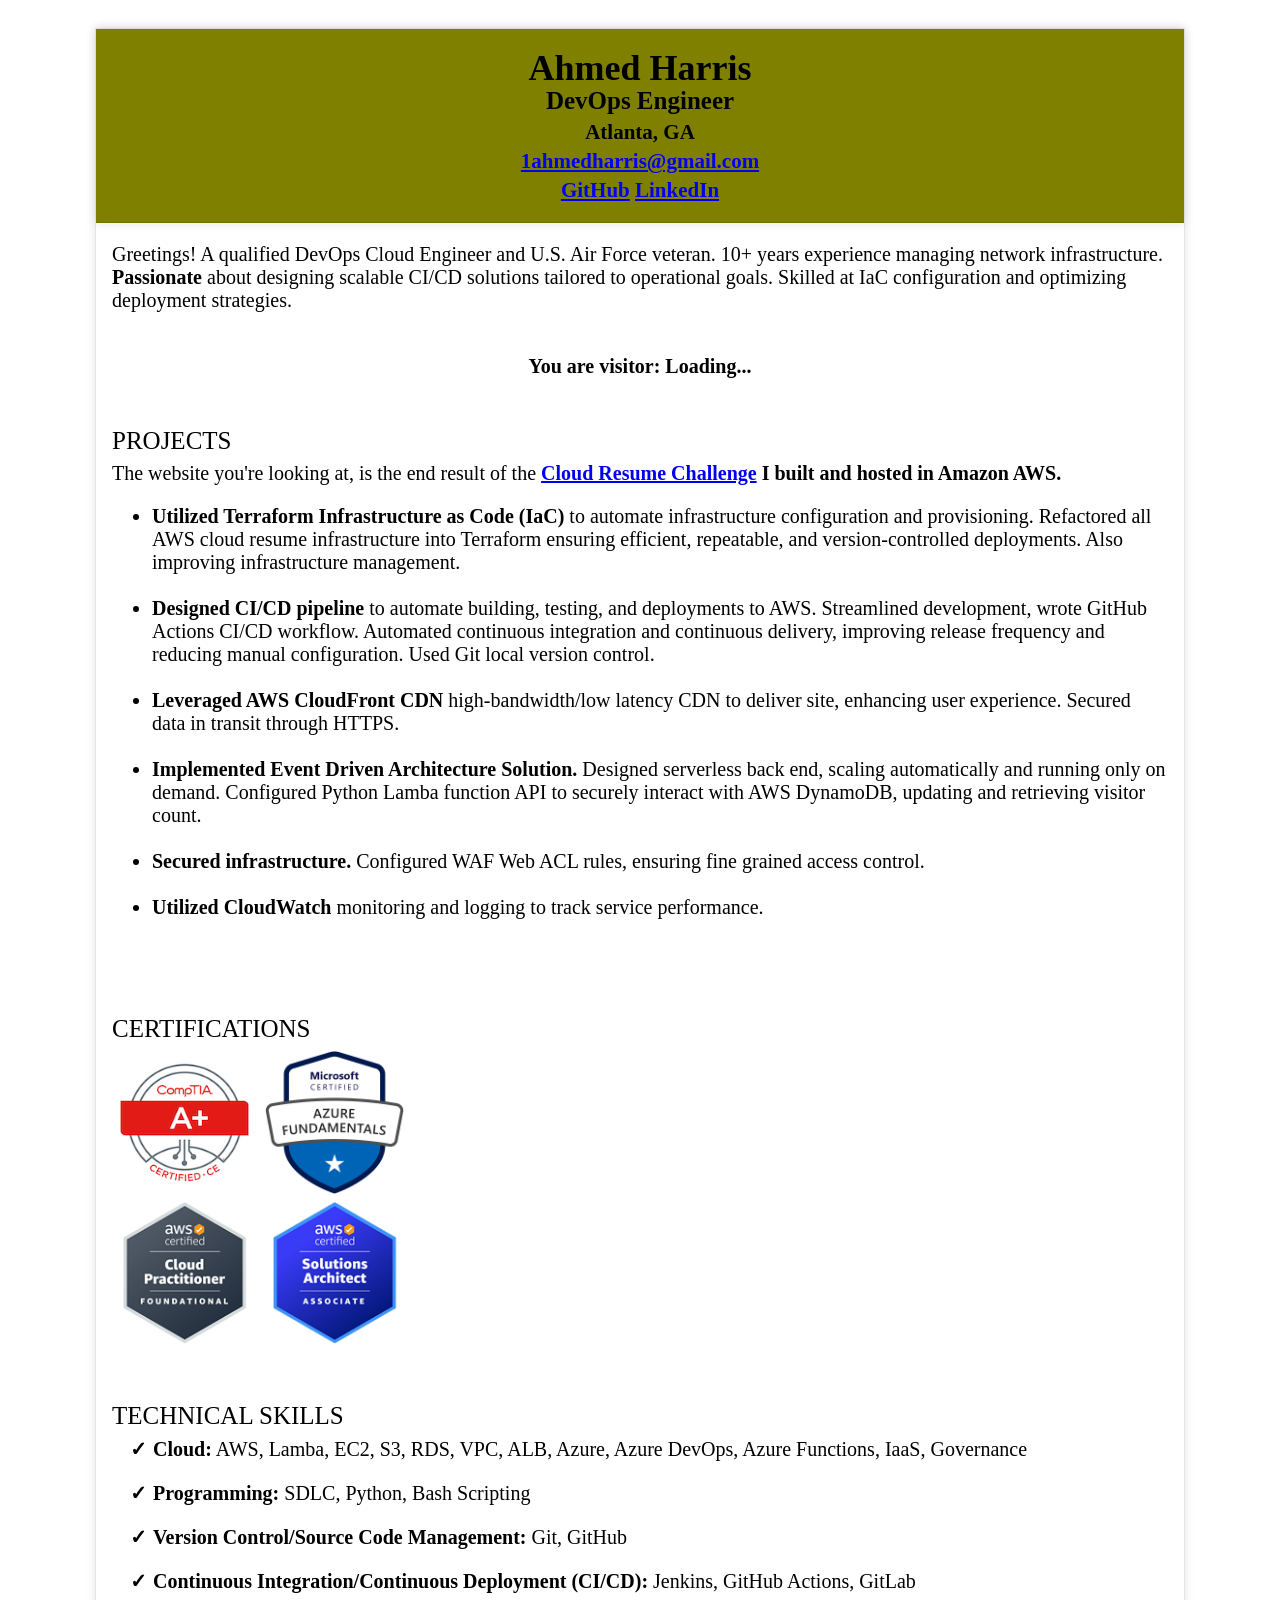
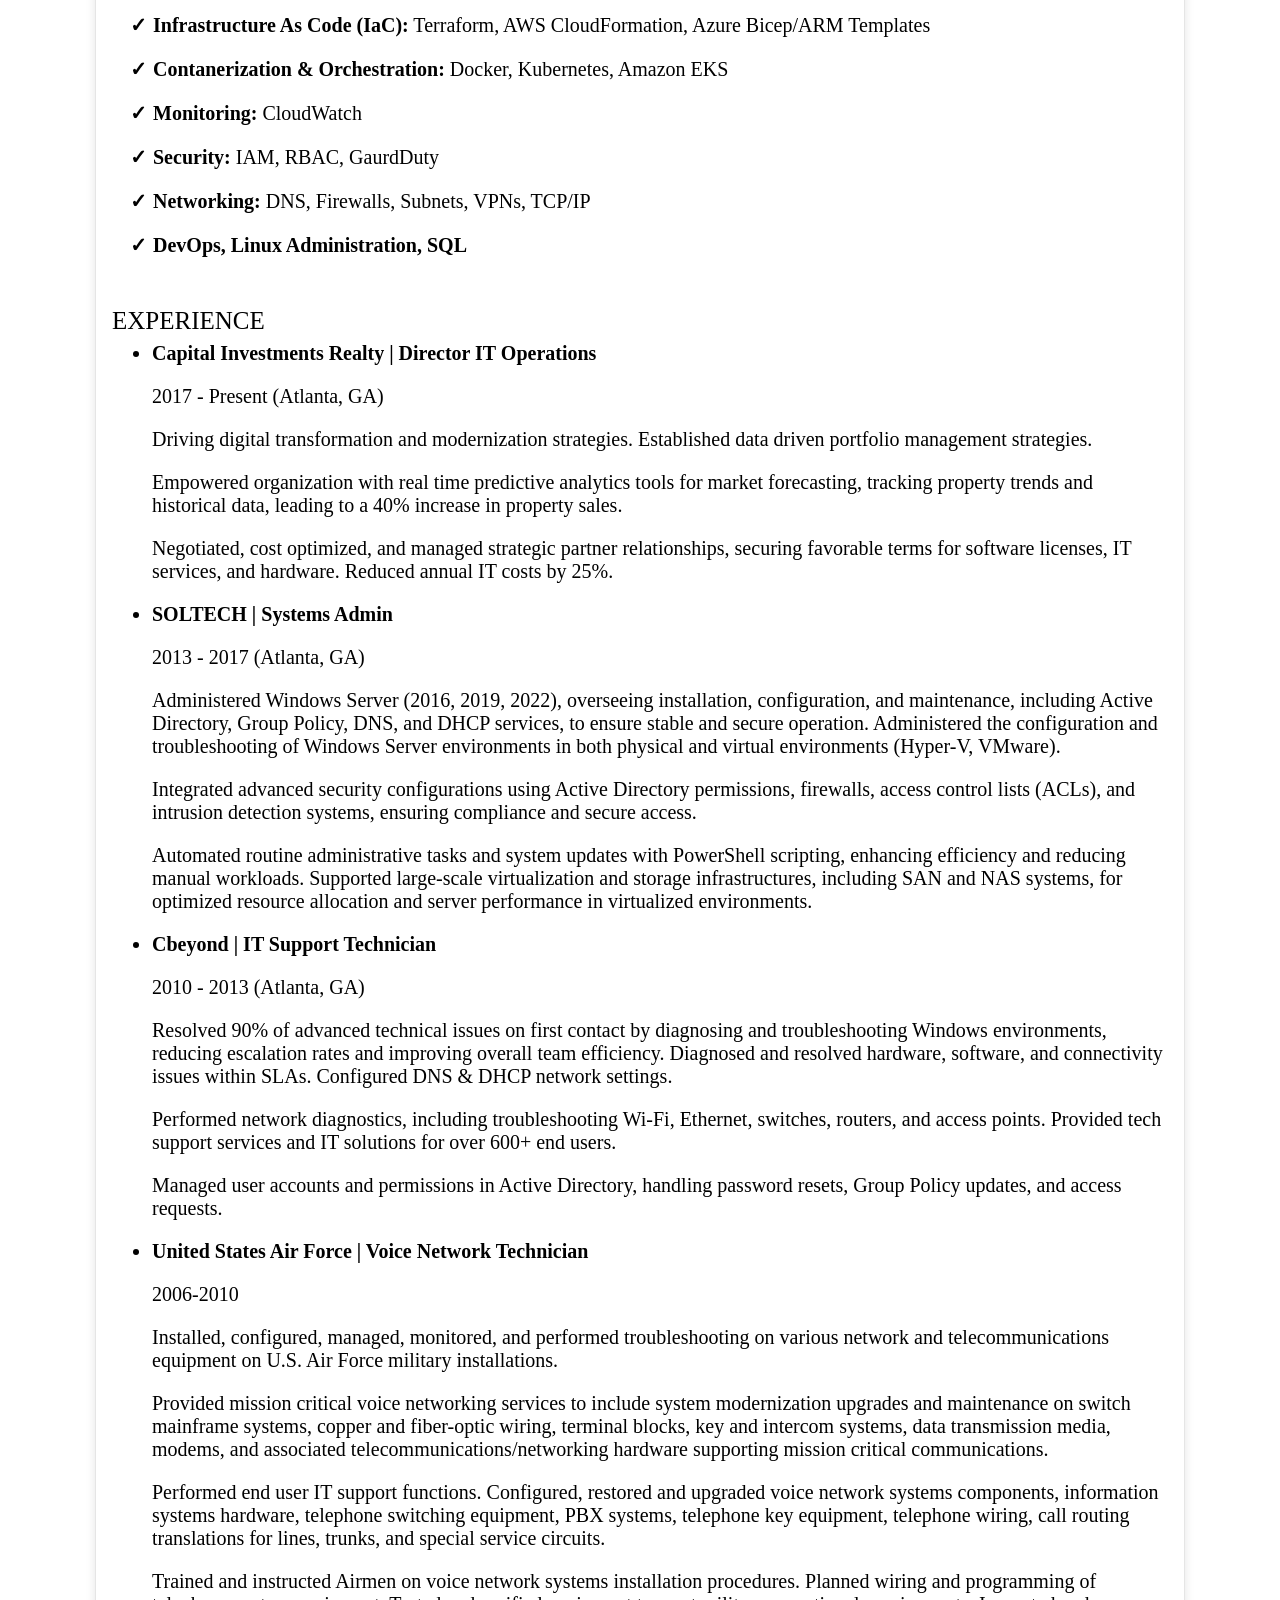
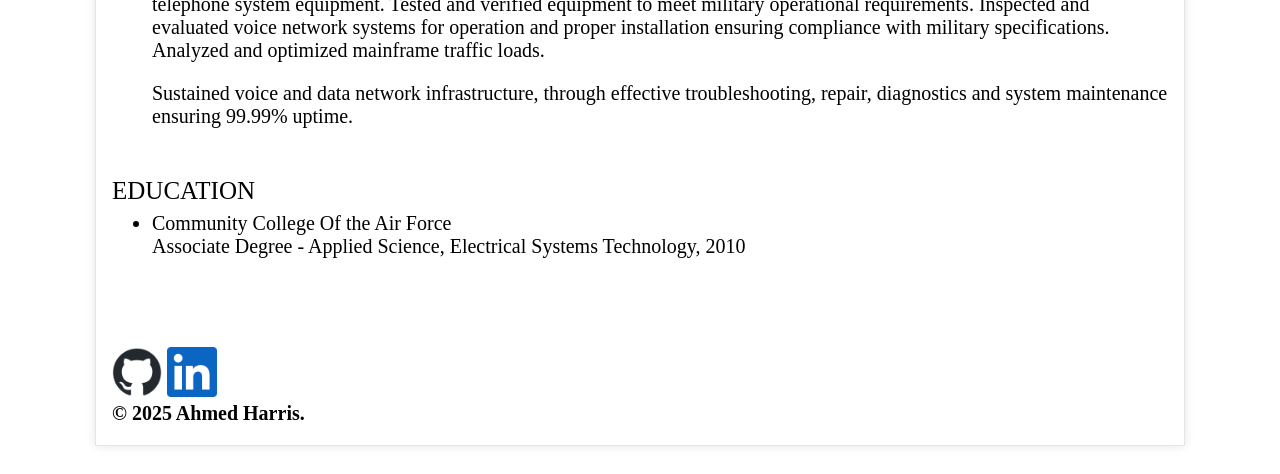
<file: frontend/site-files/index (2).html>
<! -- VERSION 1.0 -->

<!DOCTYPE html>
<html lang="en-US">
<head>
    <meta charset="utf-8" />
    <meta name="viewport" content="width=device-width, initial-scale=1.0" />
	<meta name="description" content="Ahmed Harris Cloud Resume Challenge, highlighting skills in Cloud Engineering, DevOps, & Designing Solutions."/>
	<meta name="keywords" content="Ahmed Harris resume, Ahmed Harris Linkedin, Ahmed Harris Cloud Engineer">
    <link rel="stylesheet" href="styles.css">
	<link rel="icon" href="cloud1.ico" type="image/x-icon"/>
    <title>Ahmed Harris Resume</title>
  </head>
  <body>
        <header>
		    <h1>
			    <span class="large"><b>Ahmed Harris</b></span><br>
                <span class="medium"><b>DevOps Engineer</b></span><br>
                <span class="small"><b>Atlanta, GA</b></span><br>
				<span class="small"><b><a href="mailto:1ahmedharris@gmail.com">1ahmedharris@gmail.com</a></b></span><br>
				<span class="small"><b><a href="https://github.com/1ahmedharris">GitHub</a> <a href="https://www.linkedin.com/in/ahmed-harris-devops/">LinkedIn</a></b></span>
		     </h1>
        </header>
		
    <script>
	
fetch("https://wbhd3xxqsva7vbkdyspmnlo2zm0fmbci.lambda-url.us-east-1.on.aws/")
    .then((response) => {
        if (!response.ok) {
            throw new Error(`HTTP error! status: ${response.status}`);
        }
        return response.json(); 
    })
    .then((data) => {
        const visitorCount = data.views; 
        document.getElementById("counter").textContent = visitorCount;
    })
    .catch((error) => {
        console.error("Error fetching visitor count:", error);
    });


    </script>
  </body>

    <main>
        <p>Greetings! A qualified DevOps Cloud Engineer and U.S. Air Force veteran. 10+ years experience managing network infrastructure. <b>Passionate</b> about designing scalable CI/CD solutions tailored to operational goals. Skilled at IaC configuration and optimizing deployment strategies. 
		<br>
		<br>
		
		
		<center> 
	    <p><b>You are visitor: <span id="counter">Loading...</span></b></p>
	    </center>
        <br>
		

      <section>	  
        <h2>PROJECTS</h2>
	    <p>The website you're looking at, is the end result of the <b><a href="https://cloudresumechallenge.dev/docs/the-challenge/aws/">Cloud Resume Challenge</a> I built and hosted in Amazon AWS.</b></p>
			<ul>
			<li><b>Utilized Terraform Infrastructure as Code (IaC)</b> to automate infrastructure configuration and provisioning. Refactored all AWS cloud resume infrastructure into Terraform ensuring efficient, repeatable, and version-controlled deployments. Also improving infrastructure management.</li><br>
			  <li><b>Designed CI/CD pipeline</b> to automate building, testing, and deployments to AWS. Streamlined development, wrote GitHub Actions CI/CD workflow. Automated continuous integration and continuous delivery, improving release frequency and reducing manual configuration. Used Git local version control.</li><br>
		      <li><b>Leveraged AWS CloudFront CDN</b> high-bandwidth/low latency CDN to deliver site, enhancing user experience. Secured data in transit through HTTPS.</li><br>
	          <li><b>Implemented Event Driven Architecture Solution.</b> Designed serverless back end, scaling automatically and running only on demand. Configured Python Lamba function API to securely interact with AWS DynamoDB, updating and retrieving visitor count.</b></li><br>
	          <li><b>Secured infrastructure.</b> Configured WAF Web ACL rules, ensuring fine grained access control.</li><br>
			  <li><b>Utilized CloudWatch</b> monitoring and logging to track service performance.</li><br>
		  </ul>
			  <br>
		<br>
	  </section>


    <section>
	    <h2>CERTIFICATIONS</h2>
		
		<a href="https://www.credly.com/badges/277a780e-43f6-4087-b298-2d20ac7ef8fd/public_url"><img src="images/comptia-a-ce-certification.png" alt="April 2024" style="width:145px;height:145px;"></a> 
		
		<a href="https://learn.microsoft.com/en-us/users/ahmedharris-4563/credentials/1e96eec6ade30ac4"><img src="images/azure-fundamentals-badge-600.png" alt="August 2024" style="width:145px;height:145px;"></a><br> 
		
	
        <a href="cloud-practitioner.html"><img src="images/AWS-Certified-Cloud-Practitioner-badge.png" style="width:145px;height:145px;"></a>


	    <a href="solutions-architect.html"><img src="images/AWS-Certified-Solutions-Architect-Associate.png" style="width:145px;height:145px;"></a><br>

		<br>
		<br>

    </section>
	
	
		<section>
	    <h2>TECHNICAL SKILLS</h2>
	      <p class="check"><b>Cloud:</b> AWS, Lamba, EC2, S3, RDS, VPC, ALB, Azure, Azure DevOps, Azure Functions, IaaS, Governance</p>
		  <p class="check"><b>Programming:</b> SDLC, Python, Bash Scripting
		  <p class="check"><b>Version Control/Source Code Management:</b> Git, GitHub </p>
		  <p class="check"><b>Continuous Integration/Continuous Deployment (CI/CD):</b> Jenkins, GitHub Actions, GitLab</p>
		  <p class="check"><b>Infrastructure As Code (IaC):</b> Terraform, AWS CloudFormation, Azure Bicep/ARM Templates</p>
		  <p class="check"><b>Contanerization & Orchestration:</b> Docker, Kubernetes, Amazon EKS</p>
		  <p class="check"><b>Monitoring:</b> CloudWatch</p>
	      <p class="check"><b>Security:</b> IAM, RBAC, GaurdDuty</p>
		  <p class="check"><b>Networking:</b> DNS, Firewalls, Subnets, VPNs, TCP/IP</p>
		  <p class="check"><b>DevOps, Linux Administration, SQL</b></p>
    </section>
    <br>
  
	<section>
	    <h2>EXPERIENCE</h2>
	      <ul>
		    <li><b>Capital Investments Realty | Director IT Operations</b></li>
	            <p>2017 - Present (Atlanta, GA)</p>
				
				<p>Driving digital transformation and modernization strategies. Established data driven portfolio management strategies. </p>
				
				<p>Empowered organization with real time predictive analytics tools for market forecasting, tracking property trends and historical data, leading to a 40% increase in property sales.</p>
				
				<p>Negotiated, cost optimized, and managed strategic partner relationships, securing favorable terms for software licenses, IT services, and hardware. Reduced annual IT costs by 25%.</p>
				
	       
		   <li><b>SOLTECH | Systems Admin</b></li>
	            <p>2013 - 2017 (Atlanta, GA)</p>
				
				<p>Administered Windows Server (2016, 2019, 2022), overseeing installation, configuration, and maintenance, including Active Directory, Group Policy, DNS, and DHCP services, to ensure stable and secure operation. Administered the configuration and troubleshooting of Windows Server environments in both physical and virtual environments (Hyper-V, VMware).</p>
				<p>Integrated advanced security configurations using Active Directory permissions, firewalls, access control lists (ACLs), and intrusion detection systems, ensuring compliance and secure access.</p>
				<p>Automated routine administrative tasks and system updates with PowerShell scripting, enhancing efficiency and reducing manual workloads. Supported large-scale virtualization and storage infrastructures, including SAN and NAS systems, for optimized resource allocation and server performance in virtualized environments.</p>
				

	        <li><b>Cbeyond | IT Support Technician</b></li>
	            <p>2010 - 2013 (Atlanta, GA)</p>
				
				<p>Resolved 90% of advanced technical issues on first contact by diagnosing and troubleshooting Windows environments, reducing escalation rates and improving overall team efficiency. Diagnosed and resolved hardware, software, and connectivity issues within SLAs. Configured DNS & DHCP network settings.</p>
				
				<p>Performed network diagnostics, including troubleshooting Wi-Fi, Ethernet, switches, routers, and access points. Provided tech support services and IT solutions for over 600+ end users. </p>
				
				<p>Managed user accounts and permissions in Active Directory, handling password resets, Group Policy updates, and access requests.
				

	        <li><b>United States Air Force | Voice Network Technician</b></li>
	            <p>2006-2010</p>
				
		      <p>Installed, configured, managed, monitored, and performed troubleshooting on various network and telecommunications equipment on U.S. Air Force military installations.</p>
		      <p>Provided mission critical voice networking services to include system modernization upgrades and maintenance on switch mainframe systems, copper and fiber-optic wiring, terminal blocks, key and intercom systems, data transmission media, modems, and associated telecommunications/networking hardware supporting mission critical communications.</p>
		      <p>Performed end user IT support functions. Configured, restored and upgraded voice network systems components, information systems hardware, telephone switching equipment, PBX systems, telephone key equipment, telephone wiring, call routing translations for lines, trunks, and special service circuits.</p>
		      <p> Trained and instructed Airmen on voice network systems installation procedures. Planned wiring and programming of telephone system equipment. Tested and verified equipment to meet military operational requirements. Inspected and evaluated voice network systems for operation and proper installation ensuring compliance with military specifications. Analyzed and optimized mainframe traffic loads.</p>
		      <p>Sustained voice and data network infrastructure, through effective troubleshooting, repair, diagnostics and system maintenance ensuring 99.99% uptime.</p>
		  </ul>
		  <br>
    </section>

    <section>
	    <h2>EDUCATION</h2>
		  <ul>
	        <li>Community College Of the Air Force<br>
	              Associate Degree - Applied Science, Electrical Systems Technology, 2010</li>
		  <br>
		  <br>
		  <br>
    </section>
	

	
	<p></p> 
       <p>
	   <a href="https://github.com/1ahmedharris"><img src="images/github-mark.png" style="width:50px;height:50px;"></a>
	   <a href="https://www.linkedin.com/in/ahmed-harris-devops/"><img src="images/In-Blue-128@2x.png" style="width:50px;height:50px;"></a><br>
	   <b>&#169 2025 Ahmed Harris.</b>
       </p>
    </main>
	
	



</html>
</file>
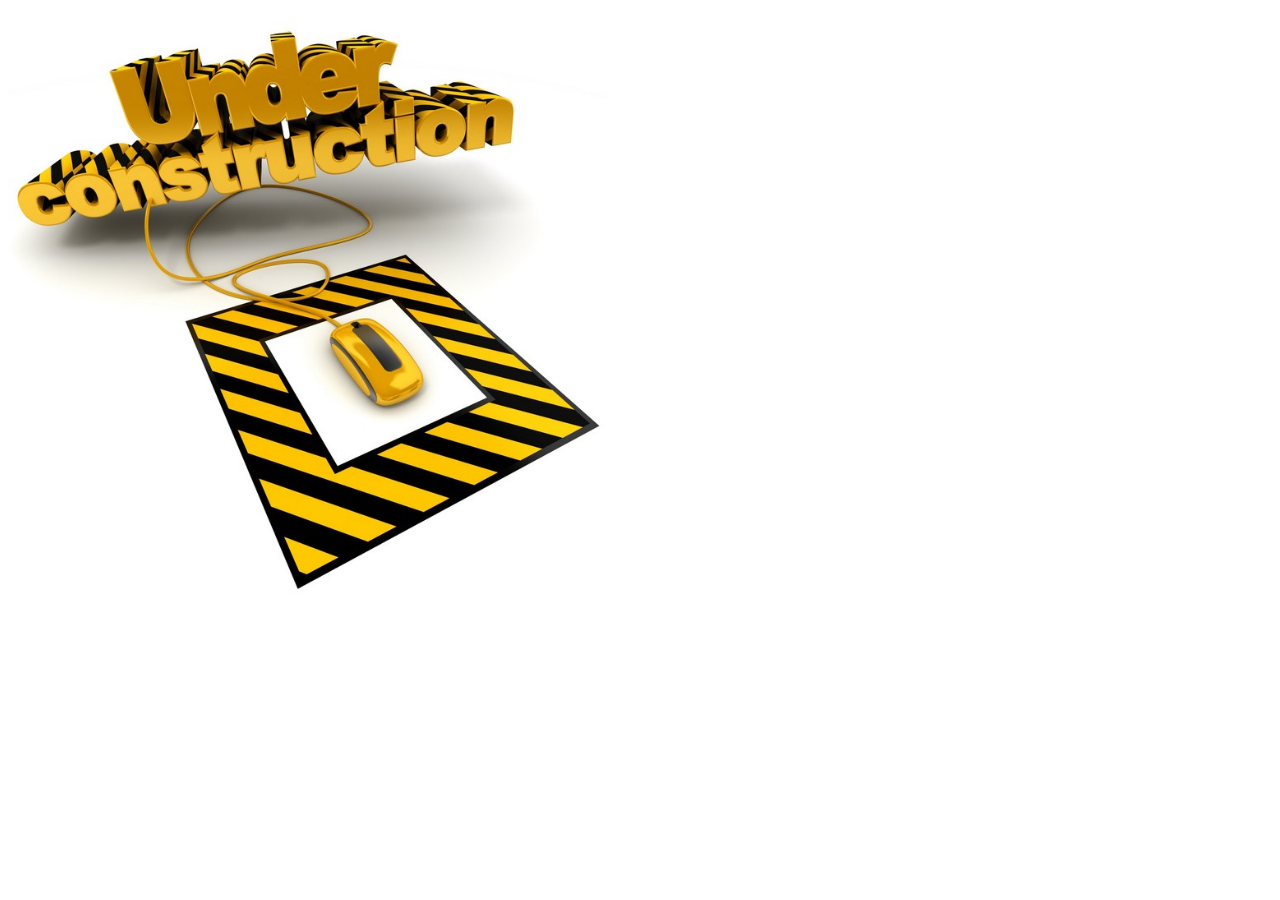
<file: frontend/site-files/images/solutions-architect.html>
<!doctype html>
<html lang="en-US">
  <head>
    <meta charset="utf-8" />
    <meta name="viewport" content="width=device-width" />
    <title>Solutions Architect</title>
  </head>
  <body>
    <img src="under-construction.jpg" alt="My test image" 
			width="600"
			height="600" />
  </body>
</html>
</file>
<file: frontend/site-files/styles.css>
/* VERSION 1.0 CSS */

header {
    text-align: center; /* This ensures the header content is centered */
}


.large {
    font-size: 36px;
}
.medium {
    font-size: 25px;
}
.small {
    font-size: 21px;
}


html {
  background-color: light gray;
}

h1 {
	line-height: 0.73;
	text-align: center;
	width: 100%;
    margin: 0; /* Remove default margin */
	padding: 23px 0 23px 0;
    background-color: #808000;
	box-shadow: 0 0 10px rgba(0, 0, 0, 0.1);
    border-bottom: 1px solid rgba(0, 0, 0, 0.1);
}


body {
	font-size: 20px;
	width: 85%;
    margin: 28px auto;
    border: 1px solid rgba(0, 0, 0, 0.1);
    box-shadow: 0 0 10px rgba(0, 0, 0, 0.1);
}




main {
    padding-left: 16px;
	padding-right: 16px;
}

h2 {
	line-height: 0;
	font-size: 25px;
	font: Impact [sans-serif];
    font-weight: 540;
}


.check::before {
    content: "✓"; /* Adds the check mark */
	font-weight: 625;
    color: black; /* Sets the color of the check mark */
    margin-left: 18px; /* Adds space before the check mark */
    margin-right: 6px; /*Adds space after the check mark */
	font-family: Arial, sans-serif; 
}
</file>
